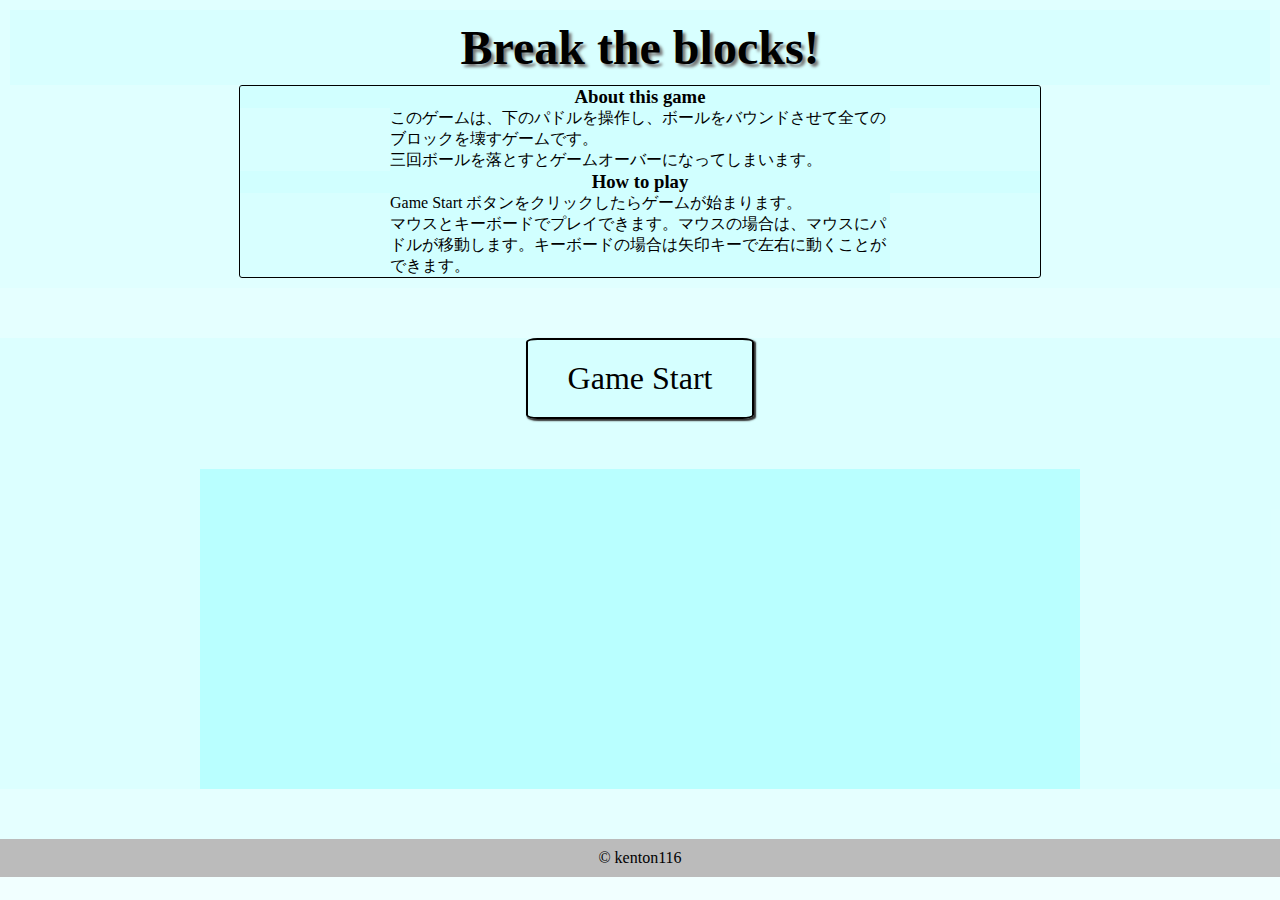
<file: index.html>
<!DOCTYPE html>
<html>
<head>
    <meta charset="utf-8" />
    <title>Break the blocks!</title>
    <link rel="stylesheet" href="style.css">
    <link rel="shortcut icon" href="favicon.ico" type="image/x-icon">
</head>
<body>
  <header>
    <h1>Break the blocks!</h1>
    <nav class="navi">
      <h3>About this game</h3>
      <p>このゲームは、下のパドルを操作し、ボールをバウンドさせて全てのブロックを壊すゲームです。</p>
      <p>三回ボールを落とすとゲームオーバーになってしまいます。</p>
      <h3>How to play</h3>
      <p>Game Start ボタンをクリックしたらゲームが始まります。</p>
      <p>マウスとキーボードでプレイできます。マウスの場合は、マウスにパドルが移動します。キーボードの場合は矢印キーで左右に動くことができます。</p>
    </nav>
  </header>
  <main>
    <button id="start-button">Game Start</button>
    <canvas id="myCanvas" width="880" height="320"></canvas>
    <h2 id="message"></h2>
    <h3 id="result"></h3>
  </main>
  <footer>
    <p>&copy; kenton116</p>
  </footer>
  <script src="script.js"></script>
</body>
</html>
</file>
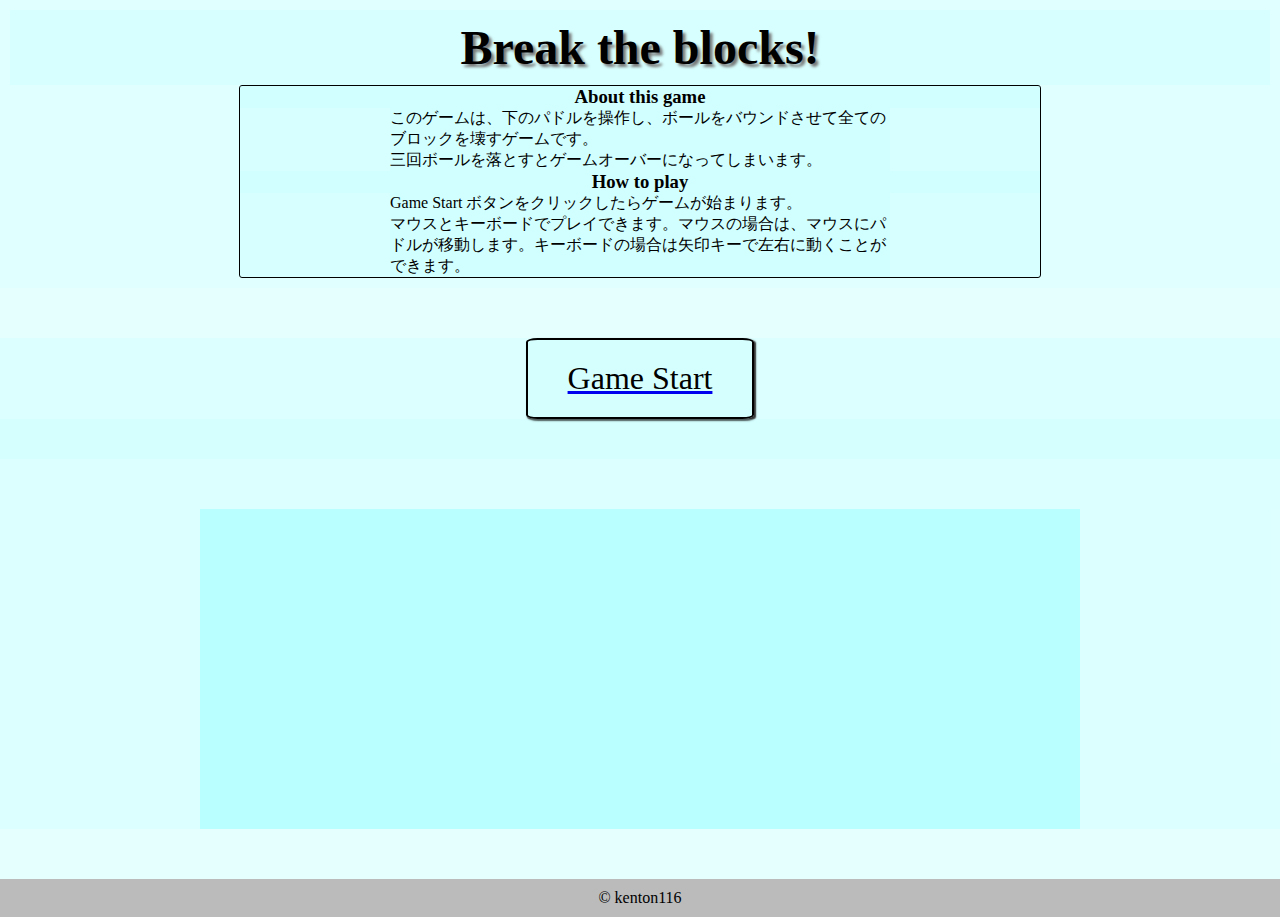
<file: game.html>
<!DOCTYPE html>
<html>
<head>
    <meta charset="utf-8" />
    <title>Break the blocks!</title>
    <link rel="stylesheet" href="style.css">
    <link rel="shortcut icon" href="favicon.ico" type="image/x-icon">
</head>
<body>
  <header>
    <h1>Break the blocks!</h1>
    <nav class="navi">
      <h3>About this game</h3>
      <p>このゲームは、下のパドルを操作し、ボールをバウンドさせて全てのブロックを壊すゲームです。</p>
      <p>三回ボールを落とすとゲームオーバーになってしまいます。</p>
      <h3>How to play</h3>
      <p>Game Start ボタンをクリックしたらゲームが始まります。</p>
      <p>マウスとキーボードでプレイできます。マウスの場合は、マウスにパドルが移動します。キーボードの場合は矢印キーで左右に動くことができます。</p>
    </nav>
  </header>
  <main>
    <a href="#message"><button id="start-button">Game Start</button></a>
    <h1 id="message"></h1>
    <h1 id="result"></h1>
    <h2><a href="https://kenton116.github.io/break-the-blocks/game.html" id="back">Play again!</a></h2>
    <canvas id="myCanvas" width="880" height="320"></canvas>
  </main>
  <footer>
    <p>&copy; kenton116</p>
  </footer>
  <script src="script.js"></script>
</body>
</html>
</file>
<file: style.css>
* { 
  padding: 0;
  margin: 0;
  background-color: rgba(185, 255, 255, 0.2);
  width: auto;
  font-family: 'Times New Roman', Times, serif;
}

header {
  background-color: rgba(185, 255, 255, 0.1);
  padding: 10px;
}

.navi {
  border-width: 1px;
  border-style: solid;
  border-radius: 3px;
  width: 800px;
  margin: auto;
}

canvas {
  background-color: rgb(185, 255, 255);
  display: block;
  margin: auto;
  margin-top: 50px;
  margin-bottom: 50px;
}

header h1 {
  text-align: center;
  text-shadow: 3px 3px 3px #777;
  padding: 10px;
  font-size: 3em;
}

h1 {
  text-align: center;
  padding: 10px;
  font-size: 2em;
}

button {
  display: block;
  margin-top: 50px;
  margin-left: auto;
  margin-right: auto;
  padding: 20px 40px;
  font-size: 2em;
  border-style: none;
  border-radius: 5%;
  border-style: solid;
  box-shadow: 1.5px 1.5px 1.5px #333;
  transition: 700ms;
}

button:hover {
  background-color: #333;
  box-shadow: none;
  transform: translate(1px,2px);
}

p {
  width: 500px;
  margin: auto;
}

h2,h3 {
  text-align: center;
}

footer {
  width: auto;
  padding-top: 10px;
  padding-bottom: 10px;
  background-color: #bbb;
}

footer p {
  text-align: center;
  background-color: #bbb;
}

#back {
  display: none;
  text-align: center;
}
</file>
